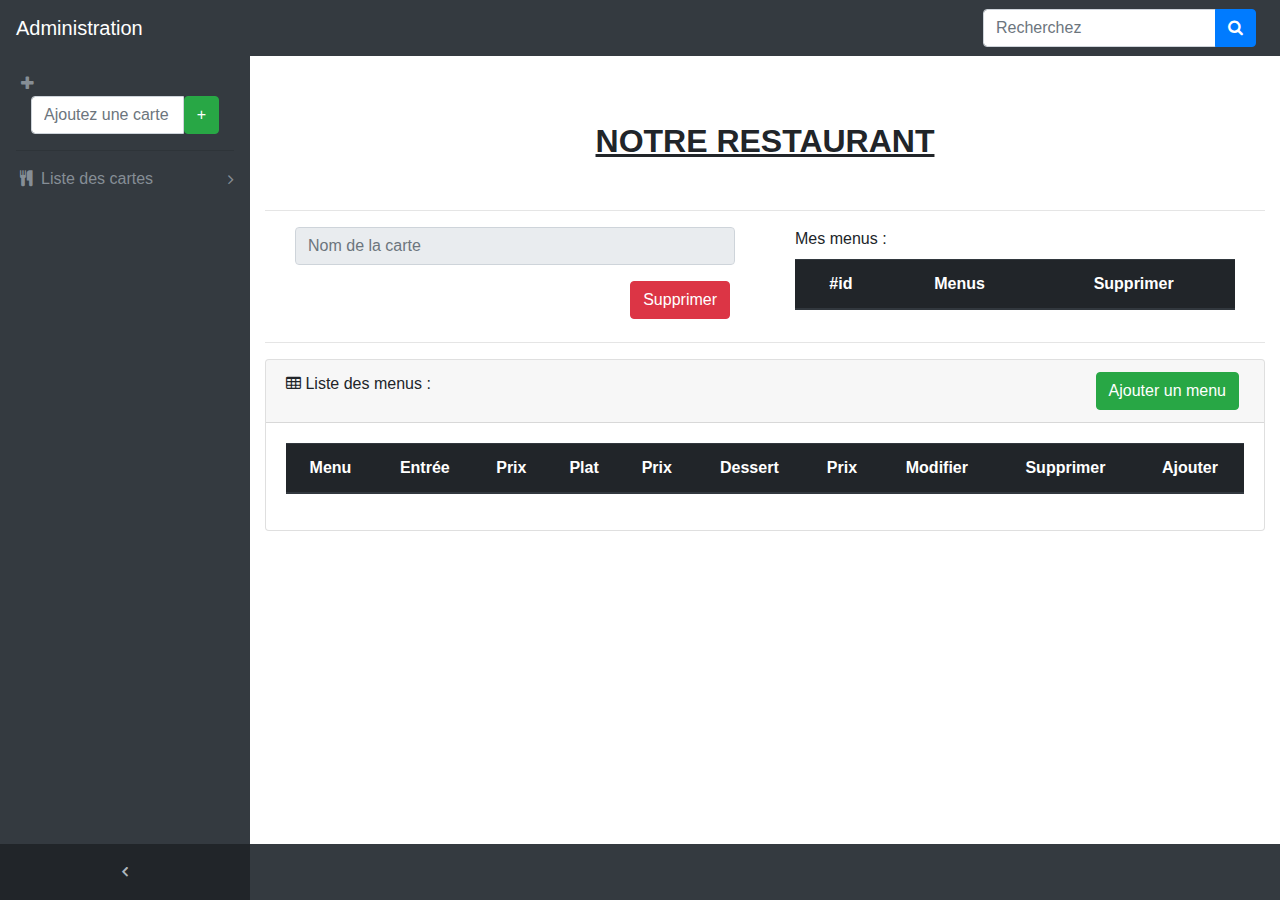
<file: index.html>
<!DOCTYPE html>
<html lang="FR">

<head>
  <meta charset="utf-8">
  <meta http-equiv="X-UA-Compatible" content="IE=edge">
  <meta name="viewport" content="width=device-width, initial-scale=1, shrink-to-fit=no">
  <meta name="description" content="">
  <meta name="author" content="">
  <title>Notre Restaurant</title>
  <!-- Bootstrap core CSS-->
  <link href="vendor/bootstrap/css/bootstrap.min.css" rel="stylesheet">
  <!-- Custom fonts for this template-->
  <link href="vendor/font-awesome/css/font-awesome.min.css" rel="stylesheet" type="text/css">
  <!-- Page level plugin CSS-->
  <link href="vendor/datatables/dataTables.bootstrap4.css" rel="stylesheet">
  <!-- Custom styles for this template-->
  <link href="css/sb-admin.css" rel="stylesheet">

          <script src="vendor/jquery/jquery.min.js"></script>
        <script>

            $.ajax({
                type: "GET",
                url: "http://api.users.bwb:8282/connected",
                statusCode: {
                    200: function () {
                    },
                    401: function () {
                        window.location.href = "./connexion.html";
                    }
                }
            });
        </script>
</head>

<body class="fixed-nav sticky-footer bg-dark" id="page-top">
  
  <!-- Navigation-->
  <nav class="navbar navbar-expand-lg navbar-dark bg-dark fixed-top" id="mainNav">
    <a class="navbar-brand" href="index.html">Administration</a>
    <button class="navbar-toggler navbar-toggler-right" type="button" data-toggle="collapse" data-target="#navbarResponsive" aria-controls="navbarResponsive" aria-expanded="false" aria-label="Toggle navigation">
      <span class="navbar-toggler-icon"></span>
    </button>
    <div class="collapse navbar-collapse" id="navbarResponsive">
      <ul class="navbar-nav navbar-sidenav" id="exampleAccordion">
          <li class="nav-item" data-toggle="tooltip" data-placement="right" title="Menu Levels">
            <a class="nav-link nav-link-collapse collapsed" data-toggle="collapse" href="#collapseMulti" data-parent="#exampleAccordion">
              <i class="fa fa-plus"></i>
              <div class="col-lg-12">
                <div class="input-group">
                    <input type="text" class="form-control nav-link-text" placeholder="Ajoutez une carte" id="nouveauNomCarte">
                    <span class="input-group-btn">
                      <button class="btn btn-success nav-link-text" type="button" onclick="addCarte();">+</button>
                    </span>
                  </div>
                </div>
                <hr>
              <i class="fa fa-fw fa-cutlery"></i>
           <span class="nav-link-text">Liste des cartes</span>
          </a>
         <ul class="sidenav-second-level collapse" id="collapseMulti">
          </ul>
        </li>
      </ul>
      
      <ul class="navbar-nav sidenav-toggler">
        <li class="nav-item">
          <a class="nav-link text-center" id="sidenavToggler">
            <i class="fa fa-fw fa-angle-left"></i>
          </a>
        </li>
      </ul>
      <ul class="navbar-nav ml-auto">
    
        <li class="nav-item">
          <form class="form-inline my-2 my-lg-0 mr-lg-2">
            <div class="input-group">
              <input class="form-control" type="text" placeholder="Recherchez">
              <span class="input-group-append">
                <button class="btn btn-primary" type="button">
                  <i class="fa fa-search"></i>
                </button>
              </span>
            </div>
          </form>
        </li>
       
      </ul>
    </div>
  </nav><!-- ./END NAVIGATION-->
  
  <div class="content-wrapper">
    <div class="container-fluid">
      <h2 class="text-center">NOTRE RESTAURANT</h2>
      <hr>
        <div class="container-fluid">
            <div class="row">
              <div class="col-sm">
                  <div class="col-12">
                      <form action="/action_page.php">
                        <div class="form-group">
                         
                          <input type="text" class="form-control" id="ajoutCarte" placeholder="Nom de la carte" disabled>
                        </div>
                        <button class="btn btn-danger btn-modifier" type="button" data-toggle="modal" data-target="#deleteCarte">Supprimer</button>
                        
                      </form>
                </div>
              </div>
              <div class="col-sm">
                  <div class="col-12">
                      <label>Mes menus :</label>
                      <table class="table">
                          <thead class="thead-dark">
                            <tr>
                              <th scope="col">#id</th>
                              <th scope="col">Menus</th>
                              <th>Supprimer</th>
                            </tr>
                          </thead>
                          <tbody id="listeMenusCarte">
                            </tbody>
                        </table>
              
              
                          <!-- Modal ADD MENU-->
                          <div class="modal fade" id="add_menu" tabindex="-1" role="dialog" aria-labelledby="exampleModalLabel" aria-hidden="true">
                              <div class="modal-dialog" role="document">
                                <div class="modal-content">
                                  <div class="modal-header">
                                    <h5 class="modal-title text-center" id="exampleModalLabel">Ajouter un menu :</h5>

                                    <button type="button" class="close" data-dismiss="modal" aria-label="Close">
                                      <span aria-hidden="true">&times;</span>
                                    </button>
                                  </div>
                                  <div class="modal-body">
                                      <label>Nom du Menu :</label>
                                      <input type="text" class="form-control" id="nomDuMenu1" placeholder="Nom du Menu">
                                      <hr>
                                      <label>Entrée :</label>
                                      <input type="text" class="form-control" id="nomEntree1" placeholder="Nom de l'entrée">
                                      <input type="text" class="form-control" id="prixEntree1" placeholder="Prix de l'entrée €">
                                      <hr>
                                      <label>Plat :</label>
                                      <input type="text" class="form-control" id="nomPlat1" placeholder="Nom du plat">
                                      <input type="text" class="form-control" id="prixPlat1" placeholder="Prix du plat €">
                                      <hr>
                                      <label>Dessert :</label>
                                      <input type="text" class="form-control" id="nomDessert1" placeholder="Nom du dessert">
                                      <input type="text" class="form-control" id="prixDessert1" placeholder="Prix du dessert €">
                                  </div>
                                  <div class="modal-footer">
                                    <button type="button" class="btn btn-secondary" data-dismiss="modal">Annuler</button>
                                    <button type="button" class="btn btn-success" data-dismiss="modal" onclick="addMenu();">Ajouter</button>
                                  </div>
                                </div>
                              </div>
                            </div>

                            <!-- Modal Modifier MENU-->
                          <div class="modal fade" id="modifier_menu" tabindex="-1" role="dialog" aria-labelledby="exampleModalLabel" aria-hidden="true">
                            <div class="modal-dialog" role="document">
                              <div class="modal-content">
                                <div class="modal-header">
                                  <h5 class="modal-title text-center" id="exampleModalLabel">Modifier le menu :</h5>

                                  <button type="button" class="close" data-dismiss="modal" aria-label="Close">
                                    <span aria-hidden="true">&times;</span>
                                  </button>
                                </div>
                                <div class="modal-body">
                                    <label>Nom de la carte :</label>
                                    <input type="text" class="form-control" id="" placeholder="Nom de la carte">
                                    <hr>
                                    <label>Entrée :</label>
                                    <input type="text" class="form-control" id="" placeholder="Nom de l'entrée">
                                    <input type="text" class="form-control" id="" placeholder="Prix de l'entrée €">
                                    <hr>
                                    <label>Plat :</label>
                                    <input type="text" class="form-control" id="" placeholder="Nom du plat">
                                    <input type="text" class="form-control" id="" placeholder="Prix du plat €">
                                    <hr>
                                    <label>Dessert :</label>
                                    <input type="text" class="form-control" id="" placeholder="Nom du dessert">
                                    <input type="text" class="form-control" id="" placeholder="Prix du dessert €">
                                </div>
                                <div class="modal-footer">
                                  <button type="button" class="btn btn-secondary" data-dismiss="modal">Annuler</button>
                                  <button type="button" class="btn btn-primary" data-dismiss="modal">Modifier</button>
                                </div>
                              </div>
                            </div>
                          </div>

                           <!-- Modal Modifier CARTE-->
                           <div class="modal fade" id="modifier_carte" tabindex="-1" role="dialog" aria-labelledby="exampleModalLabel" aria-hidden="true">
                            <div class="modal-dialog" role="document">
                              <div class="modal-content">
                                <div class="modal-header">
                                  <h5 class="modal-title text-center" id="exampleModalLabel">Modifier le nom de la carte:</h5>

                                  <button type="button" class="close" data-dismiss="modal" aria-label="Close">
                                    <span aria-hidden="true">&times;</span>
                                  </button>
                                </div>
                                <div class="modal-body">
                                    <label>Nom de la carte :</label>
                                    <input type="text" class="form-control" id="">
                                </div>
                                <div class="modal-footer">
                                  <button type="button" class="btn btn-secondary" data-dismiss="modal">Annuler</button>
                                  <button type="button" class="btn btn-primary" data-dismiss="modal">Modifier</button>
                                </div>
                              </div>
                            </div>
                          </div>
                    
  
                            <!-- Modal DELETE Carte-->
                            <div class="modal fade" id="deleteCarte" tabindex="-1" role="dialog" aria-labelledby="exampleModalLabel" aria-hidden="true">
                              <div class="modal-dialog" role="document">
                                <div class="modal-content">
                                  <div class="modal-header">
                                    <h5 class="modal-title text-center" id="exampleModalLabel">Attention</h5>
                                    <button type="button" class="close" data-dismiss="modal" aria-label="Close">
                                      <span aria-hidden="true">&times;</span>
                                    </button>
                                  </div>
                                  <div class="modal-body">
                                    <p class="text-center">Voulez-vous vraiment supprimer cet élement ?</p>
                                  </div>
                                  <div class="modal-footer">
                                    <button type="button" class="btn btn-secondary" data-dismiss="modal">Annuler</button>
                                    <button type="button" class="btn btn-danger" data-dismiss="modal"  id="modalSuppCarte">Supprimer</button>
                                  </div>
                                </div>
                              </div>
                            </div><!--./END MODAL DELETE-->
                            
                              <!-- Modal DELETE Menu-->
                            <div class="modal fade" id="delete_menu" tabindex="-1" role="dialog" aria-labelledby="exampleModalLabel" aria-hidden="true">
                              <div class="modal-dialog" role="document">
                                <div class="modal-content">
                                  <div class="modal-header">
                                    <h5 class="modal-title text-center" id="exampleModalLabel">Attention</h5>
                                    <button type="button" class="close" data-dismiss="modal" aria-label="Close">
                                      <span aria-hidden="true">&times;</span>
                                    </button>
                                  </div>
                                  <div class="modal-body">
                                    <p class="text-center">Voulez-vous vraiment supprimer cet élement ?</p>
                                  </div>
                                  <div class="modal-footer">
                                    <button type="button" class="btn btn-secondary" data-dismiss="modal">Annuler</button>
                                    <button type="button" class="btn btn-danger" data-dismiss="modal"  id="modalSuppMenu" onclick="deleteMenu()">Supprimer</button>
                                  </div>
                                </div>
                              </div>
                            </div><!--./END MODAL DELETE-->
                              
                            </div><!--./END COL 12-->
                          </div><!--./END COL SM-->
                        </div><!--./END ROW-->
                      </div><!--./END CONTAINER FUILD-->
<hr>
            
      <!-- Example DataTables Card-->
      <div class="card mb-3">
        
        <div class="card-header">
            
          <i class="fa fa-table text-left"></i> Liste des menus :<button class="btn btn-success btn-add" type="button" data-toggle="modal" data-target="#add_menu">Ajouter un menu</button></div>
          
        <div class="card-body">
            
          <div class="table-responsive">
             <table class="table">
                          <thead class="thead-dark">
                            <tr>
                            
                              <th scope="col">Menu</th>
                              <th scope="col">Entrée</th>
                              <th scope="col">Prix</th>
                              <th scope="col">Plat</th>
                              <th scope="col">Prix</th>
                              <th scope="col">Dessert</th>
                              <th scope="col">Prix</th>
                              <th>Modifier</th>
                              <th>Supprimer</th>
                              <th>Ajouter</th>
                            </tr>
                          </thead>
                          <tbody id="ligneMenu">
                            </tbody>
                        </table>
              
              
          </div>
    </div>
    <!-- /.container-fluid-->
    <!-- /.content-wrapper-->
   
    <!-- Scroll to Top Button-->
    <a class="scroll-to-top rounded" href="#page-top">
      <i class="fa fa-angle-up"></i>
    </a>

   <script src="vendor/bootstrap/js/bootstrap.bundle.min.js"></script>
   <!-- Core plugin JavaScript-->
   <script src="vendor/jquery-easing/jquery.easing.min.js"></script>
   <!-- Page level plugin JavaScript-->
   <script src="vendor/chart.js/Chart.min.js"></script>
   <script src="vendor/datatables/jquery.dataTables.js"></script>
   <script src="vendor/datatables/dataTables.bootstrap4.js"></script>
   <!-- Custom scripts for all pages-->
   <script src="js/sb-admin.min.js"></script>
   <!-- Custom scripts for this page-->
   <script src="js/sb-admin-datatables.min.js"></script>
   <script src="js/sb-admin-charts.min.js"></script>
  
    <script src="./js/app.js" type="text/javascript"></script>
  </div>
</body>

</html>
</file>
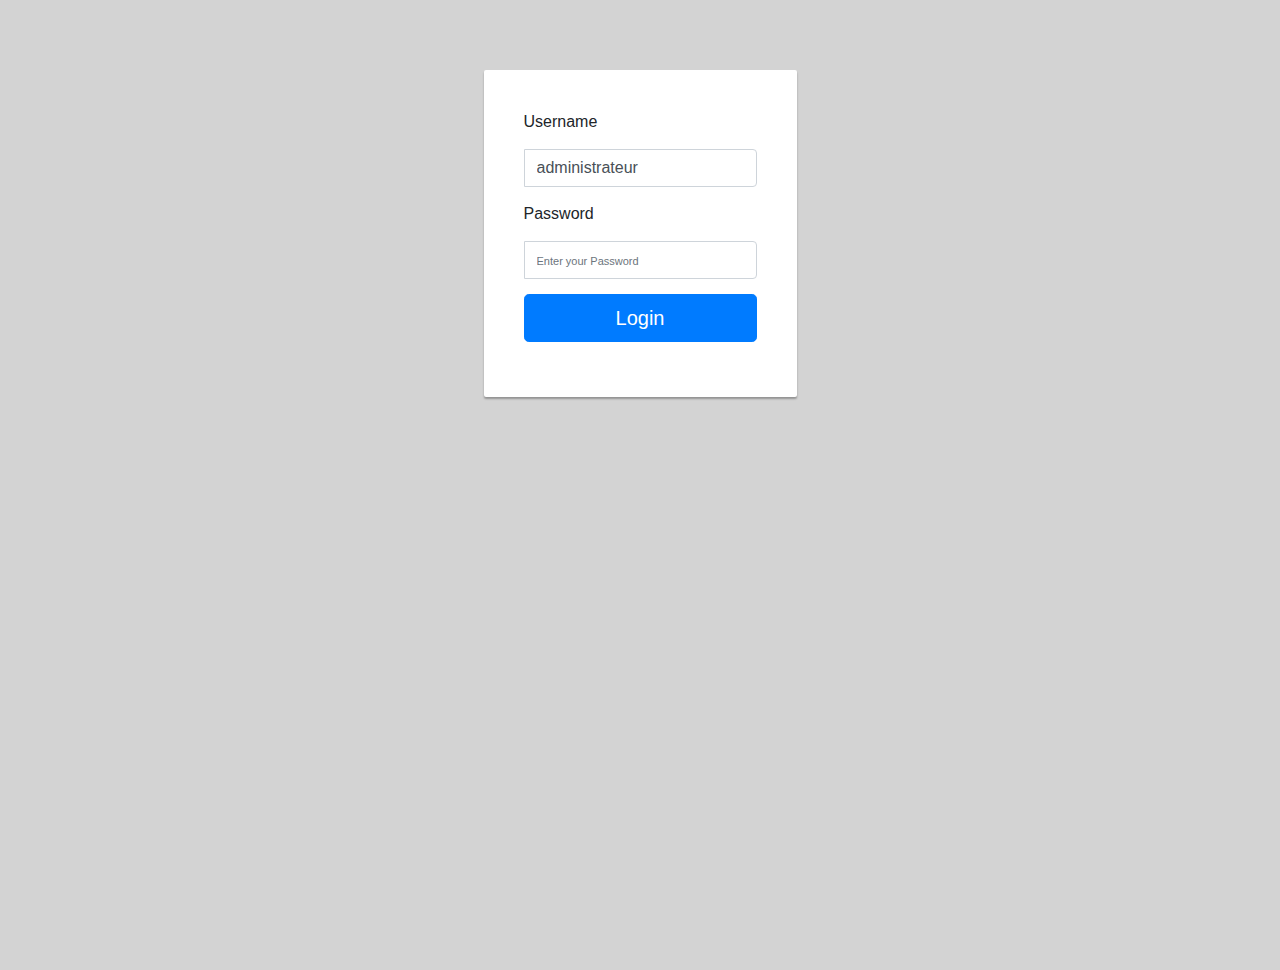
<file: connexion.html>
<!DOCTYPE html>
<html>
    <head>
        <title>Connexion</title>
        <meta charset="UTF-8">
        <link rel="icon" type="image/png" href="favicon.png" />
        <meta name="viewport" content="width=device-width, initial-scale=1.0">
        <link rel="stylesheet" href="https://maxcdn.bootstrapcdn.com/bootstrap/4.0.0/css/bootstrap.min.css" integrity="sha384-Gn5384xqQ1aoWXA+058RXPxPg6fy4IWvTNh0E263XmFcJlSAwiGgFAW/dAiS6JXm" crossorigin="anonymous">
    </head>

    <body>
        <div class="container">
            <div class="row main">
                <div class="main-login main-center">

                        <div class="form-group">
                            <label for="username" class="cols-sm-2 control-label">Username</label>
                            <div class="cols-sm-10">
                                <div class="input-group">
                                    <span class="input-group-addon"><i class="fa fa-users fa" aria-hidden="true"></i></span>
                                    <input type="text" class="form-control" name="username" id="username"  placeholder="Enter your Username" value="administrateur"/>
                                </div>
                            </div>
                        </div>

                        <div class="form-group">
                            <label for="password" class="cols-sm-2 control-label">Password</label>
                            <div class="cols-sm-10">
                                <div class="input-group">
                                    <span class="input-group-addon"><i class="fa fa-lock fa-lg" aria-hidden="true"></i></span>
                                    <input type="password" class="form-control" name="password" id="password"  placeholder="Enter your Password" value=""Xt45cmT@V1j"/>
                                </div>
                            </div>
                        </div>

                        <div class="form-group ">
                            <button type="button" class="btn btn-primary btn-lg btn-block login-button" onclick="checkLogin();">Login</button>
                        </div>
                </div>
            </div>
        </div>
    </body>
            <script src="https://ajax.googleapis.com/ajax/libs/jquery/3.3.1/jquery.min.js"></script>
        <script src="https://cdnjs.cloudflare.com/ajax/libs/popper.js/1.12.9/umd/popper.min.js"></script>
        <script src="https://maxcdn.bootstrapcdn.com/bootstrap/4.0.0/js/bootstrap.min.js"></script>
            <link href="css/styleConnexion.css" rel="stylesheet" type="text/css"/>
            <script src="./js/connexion.js" type="text/javascript"></script>
</html>
</file>
<file: css/sb-admin.css>
html {
  position: relative;
  min-height: 100%;
}

body {
  overflow-x: hidden;
}

body.sticky-footer {
  margin-bottom: 56px;
}

body.sticky-footer .content-wrapper {
  min-height: calc(100vh - 56px - 56px);
}

.btn-add,.btn-modifier{
  float: right;
  margin-right: 5px;
}

.modal-body>label>input{
  padding: 5px !important;
}

tr,th,td{
  text-align: center;
}

.fa-plus{
  margin-left: 5px;
}

h2{
  margin: 50px;
  text-decoration: underline;
  font-weight: bold;
}

.modal fade{
  padding: 15px;
}

.nav-link-text{
  overflow: hidden;
}

body.fixed-nav {
  padding-top: 56px;
}

.content-wrapper {
  min-height: calc(100vh - 56px);
  padding-top: 1rem;
}

.scroll-to-top {
  position: fixed;
  right: 15px;
  bottom: 3px;
  display: none;
  width: 50px;
  height: 50px;
  text-align: center;
  color: white;
  background: rgba(52, 58, 64, 0.5);
  line-height: 45px;
}

.scroll-to-top:focus, .scroll-to-top:hover {
  color: white;
}

.scroll-to-top:hover {
  background: #343a40;
}

.scroll-to-top i {
  font-weight: 800;
}

.smaller {
  font-size: 0.7rem;
}

.o-hidden {
  overflow: hidden !important;
}

.z-0 {
  z-index: 0;
}

.z-1 {
  z-index: 1;
}

#mainNav .navbar-collapse {
  overflow: auto;
  max-height: 75vh;
}

#mainNav .navbar-collapse .navbar-nav .nav-item .nav-link {
  cursor: pointer;
}

#mainNav .navbar-collapse .navbar-sidenav .nav-link-collapse:after {
  float: right;
  content: '\f107';
  font-family: 'FontAwesome';
}

#mainNav .navbar-collapse .navbar-sidenav .nav-link-collapse.collapsed:after {
  content: '\f105';
}

#mainNav .navbar-collapse .navbar-sidenav .sidenav-second-level,
#mainNav .navbar-collapse .navbar-sidenav .sidenav-third-level {
  padding-left: 0;
}

#mainNav .navbar-collapse .navbar-sidenav .sidenav-second-level > li > a,
#mainNav .navbar-collapse .navbar-sidenav .sidenav-third-level > li > a {
  display: block;
  padding: 0.5em 0;
}

#mainNav .navbar-collapse .navbar-sidenav .sidenav-second-level > li > a:focus, #mainNav .navbar-collapse .navbar-sidenav .sidenav-second-level > li > a:hover,
#mainNav .navbar-collapse .navbar-sidenav .sidenav-third-level > li > a:focus,
#mainNav .navbar-collapse .navbar-sidenav .sidenav-third-level > li > a:hover {
  text-decoration: none;
}

#mainNav .navbar-collapse .navbar-sidenav .sidenav-second-level > li > a {
  padding-left: 1em;
}

#mainNav .navbar-collapse .navbar-sidenav .sidenav-third-level > li > a {
  padding-left: 2em;
}

#mainNav .navbar-collapse .sidenav-toggler {
  display: none;
}

#mainNav .navbar-collapse .navbar-nav > .nav-item.dropdown > .nav-link {
  position: relative;
  min-width: 45px;
}

#mainNav .navbar-collapse .navbar-nav > .nav-item.dropdown > .nav-link:after {
  float: right;
  width: auto;
  content: '\f105';
  border: none;
  font-family: 'FontAwesome';
}

#mainNav .navbar-collapse .navbar-nav > .nav-item.dropdown > .nav-link .indicator {
  position: absolute;
  top: 5px;
  left: 21px;
  font-size: 10px;
}

#mainNav .navbar-collapse .navbar-nav > .nav-item.dropdown.show > .nav-link:after {
  content: '\f107';
}

#mainNav .navbar-collapse .navbar-nav > .nav-item.dropdown .dropdown-menu > .dropdown-item > .dropdown-message {
  overflow: hidden;
  max-width: none;
  text-overflow: ellipsis;
}

@media (min-width: 992px) {
  #mainNav .navbar-brand {
    width: 250px;
  }
  #mainNav .navbar-collapse {
    overflow: visible;
    max-height: none;
  }
  #mainNav .navbar-collapse .navbar-sidenav {
    position: absolute;
    top: 0;
    left: 0;
    -webkit-flex-direction: column;
    -ms-flex-direction: column;
    flex-direction: column;
    margin-top: 56px;
  }
  #mainNav .navbar-collapse .navbar-sidenav > .nav-item {
    width: 250px;
    padding: 0;
  }
  #mainNav .navbar-collapse .navbar-sidenav > .nav-item > .nav-link {
    padding: 1em;
  }
  #mainNav .navbar-collapse .navbar-sidenav > .nav-item .sidenav-second-level,
  #mainNav .navbar-collapse .navbar-sidenav > .nav-item .sidenav-third-level {
    padding-left: 0;
    list-style: none;
  }
  #mainNav .navbar-collapse .navbar-sidenav > .nav-item .sidenav-second-level > li,
  #mainNav .navbar-collapse .navbar-sidenav > .nav-item .sidenav-third-level > li {
    width: 250px;
  }
  #mainNav .navbar-collapse .navbar-sidenav > .nav-item .sidenav-second-level > li > a,
  #mainNav .navbar-collapse .navbar-sidenav > .nav-item .sidenav-third-level > li > a {
    padding: 1em;
  }
  #mainNav .navbar-collapse .navbar-sidenav > .nav-item .sidenav-second-level > li > a {
    padding-left: 2.75em;
  }
  #mainNav .navbar-collapse .navbar-sidenav > .nav-item .sidenav-third-level > li > a {
    padding-left: 3.75em;
  }
  #mainNav .navbar-collapse .navbar-nav > .nav-item.dropdown > .nav-link {
    min-width: 0;
  }
  #mainNav .navbar-collapse .navbar-nav > .nav-item.dropdown > .nav-link:after {
    width: 24px;
    text-align: center;
  }
  #mainNav .navbar-collapse .navbar-nav > .nav-item.dropdown .dropdown-menu > .dropdown-item > .dropdown-message {
    max-width: 300px;
  }
}

#mainNav.fixed-top .sidenav-toggler {
  display: none;
}

@media (min-width: 992px) {
  #mainNav.fixed-top .navbar-sidenav {
    height: calc(100vh - 112px);
  }
  #mainNav.fixed-top .sidenav-toggler {
    position: absolute;
    top: 0;
    left: 0;
    display: flex;
    -webkit-flex-direction: column;
    -ms-flex-direction: column;
    flex-direction: column;
    margin-top: calc(100vh - 56px);
  }
  #mainNav.fixed-top .sidenav-toggler > .nav-item {
    width: 250px;
    padding: 0;
  }
  #mainNav.fixed-top .sidenav-toggler > .nav-item > .nav-link {
    padding: 1em;
  }
}

#mainNav.fixed-top.navbar-dark .sidenav-toggler {
  background-color: #212529;
}

#mainNav.fixed-top.navbar-dark .sidenav-toggler a i {
  color: #adb5bd;
}

#mainNav.fixed-top.navbar-light .sidenav-toggler {
  background-color: #dee2e6;
}

#mainNav.fixed-top.navbar-light .sidenav-toggler a i {
  color: rgba(0, 0, 0, 0.5);
}

body.sidenav-toggled #mainNav.fixed-top .sidenav-toggler {
  overflow-x: hidden;
  width: 55px;
}

body.sidenav-toggled #mainNav.fixed-top .sidenav-toggler .nav-item,
body.sidenav-toggled #mainNav.fixed-top .sidenav-toggler .nav-link {
  width: 55px !important;
}

body.sidenav-toggled #mainNav.fixed-top #sidenavToggler i {
  -webkit-transform: scaleX(-1);
  -moz-transform: scaleX(-1);
  -o-transform: scaleX(-1);
  transform: scaleX(-1);
  filter: FlipH;
  -ms-filter: 'FlipH';
}

#mainNav.static-top .sidenav-toggler {
  display: none;
}

@media (min-width: 992px) {
  #mainNav.static-top .sidenav-toggler {
    display: flex;
  }
}

body.sidenav-toggled #mainNav.static-top #sidenavToggler i {
  -webkit-transform: scaleX(-1);
  -moz-transform: scaleX(-1);
  -o-transform: scaleX(-1);
  transform: scaleX(-1);
  filter: FlipH;
  -ms-filter: 'FlipH';
}

.content-wrapper {
  overflow-x: hidden;
  background: white;
}

@media (min-width: 992px) {
  .content-wrapper {
    margin-left: 250px;
  }
}

#sidenavToggler i {
  font-weight: 800;
}

.navbar-sidenav-tooltip.show {
  display: none;
}

@media (min-width: 992px) {
  body.sidenav-toggled .content-wrapper {
    margin-left: 55px;
  }
}

body.sidenav-toggled .navbar-sidenav {
  width: 55px;
}

body.sidenav-toggled .navbar-sidenav .nav-link-text {
  display: none;
}

body.sidenav-toggled .navbar-sidenav .nav-item,
body.sidenav-toggled .navbar-sidenav .nav-link {
  width: 55px !important;
}

body.sidenav-toggled .navbar-sidenav .nav-item:after,
body.sidenav-toggled .navbar-sidenav .nav-link:after {
  display: none;
}

body.sidenav-toggled .navbar-sidenav .nav-item {
  white-space: nowrap;
}

body.sidenav-toggled .navbar-sidenav-tooltip.show {
  display: flex;
}

#mainNav.navbar-dark .navbar-collapse .navbar-sidenav .nav-link-collapse:after {
  color: #868e96;
}

#mainNav.navbar-dark .navbar-collapse .navbar-sidenav > .nav-item > .nav-link {
  color: #868e96;
}

#mainNav.navbar-dark .navbar-collapse .navbar-sidenav > .nav-item > .nav-link:hover {
  color: #adb5bd;
}

#mainNav.navbar-dark .navbar-collapse .navbar-sidenav > .nav-item .sidenav-second-level > li > a,
#mainNav.navbar-dark .navbar-collapse .navbar-sidenav > .nav-item .sidenav-third-level > li > a {
  color: #868e96;
}

#mainNav.navbar-dark .navbar-collapse .navbar-sidenav > .nav-item .sidenav-second-level > li > a:focus, #mainNav.navbar-dark .navbar-collapse .navbar-sidenav > .nav-item .sidenav-second-level > li > a:hover,
#mainNav.navbar-dark .navbar-collapse .navbar-sidenav > .nav-item .sidenav-third-level > li > a:focus,
#mainNav.navbar-dark .navbar-collapse .navbar-sidenav > .nav-item .sidenav-third-level > li > a:hover {
  color: #adb5bd;
}

#mainNav.navbar-dark .navbar-collapse .navbar-nav > .nav-item.dropdown > .nav-link:after {
  color: #adb5bd;
}

@media (min-width: 992px) {
  #mainNav.navbar-dark .navbar-collapse .navbar-sidenav {
    background: #343a40;
  }
  #mainNav.navbar-dark .navbar-collapse .navbar-sidenav li.active a {
    color: white !important;
    background-color: #495057;
  }
  #mainNav.navbar-dark .navbar-collapse .navbar-sidenav li.active a:focus, #mainNav.navbar-dark .navbar-collapse .navbar-sidenav li.active a:hover {
    color: white;
  }
  #mainNav.navbar-dark .navbar-collapse .navbar-sidenav > .nav-item .sidenav-second-level,
  #mainNav.navbar-dark .navbar-collapse .navbar-sidenav > .nav-item .sidenav-third-level {
    background: #343a40;
  }
}

#mainNav.navbar-light .navbar-collapse .navbar-sidenav .nav-link-collapse:after {
  color: rgba(0, 0, 0, 0.5);
}

#mainNav.navbar-light .navbar-collapse .navbar-sidenav > .nav-item > .nav-link {
  color: rgba(0, 0, 0, 0.5);
}

#mainNav.navbar-light .navbar-collapse .navbar-sidenav > .nav-item > .nav-link:hover {
  color: rgba(0, 0, 0, 0.7);
}

#mainNav.navbar-light .navbar-collapse .navbar-sidenav > .nav-item .sidenav-second-level > li > a,
#mainNav.navbar-light .navbar-collapse .navbar-sidenav > .nav-item .sidenav-third-level > li > a {
  color: rgba(0, 0, 0, 0.5);
}

#mainNav.navbar-light .navbar-collapse .navbar-sidenav > .nav-item .sidenav-second-level > li > a:focus, #mainNav.navbar-light .navbar-collapse .navbar-sidenav > .nav-item .sidenav-second-level > li > a:hover,
#mainNav.navbar-light .navbar-collapse .navbar-sidenav > .nav-item .sidenav-third-level > li > a:focus,
#mainNav.navbar-light .navbar-collapse .navbar-sidenav > .nav-item .sidenav-third-level > li > a:hover {
  color: rgba(0, 0, 0, 0.7);
}

#mainNav.navbar-light .navbar-collapse .navbar-nav > .nav-item.dropdown > .nav-link:after {
  color: rgba(0, 0, 0, 0.5);
}

@media (min-width: 992px) {
  #mainNav.navbar-light .navbar-collapse .navbar-sidenav {
    background: #f8f9fa;
  }
  #mainNav.navbar-light .navbar-collapse .navbar-sidenav li.active a {
    color: #000 !important;
    background-color: #e9ecef;
  }
  #mainNav.navbar-light .navbar-collapse .navbar-sidenav li.active a:focus, #mainNav.navbar-light .navbar-collapse .navbar-sidenav li.active a:hover {
    color: #000;
  }
  #mainNav.navbar-light .navbar-collapse .navbar-sidenav > .nav-item .sidenav-second-level,
  #mainNav.navbar-light .navbar-collapse .navbar-sidenav > .nav-item .sidenav-third-level {
    background: #f8f9fa;
  }
}

.card-body-icon {
  position: absolute;
  z-index: 0;
  top: -25px;
  right: -25px;
  font-size: 5rem;
  -webkit-transform: rotate(15deg);
  -ms-transform: rotate(15deg);
  transform: rotate(15deg);
}

@media (min-width: 576px) {
  .card-columns {
    column-count: 1;
  }
}

@media (min-width: 768px) {
  .card-columns {
    column-count: 2;
  }
}

@media (min-width: 1200px) {
  .card-columns {
    column-count: 2;
  }
}

.card-login {
  max-width: 25rem;
}

.card-register {
  max-width: 40rem;
}


footer.sticky-footer {
  position: absolute;
  right: 0;
  bottom: 0;
  width: 100%;
  height: 56px;
  background-color: #e9ecef;
  line-height: 55px;
}

@media (min-width: 992px) {
  footer.sticky-footer {
    width: calc(100% - 250px);
  }
}

@media (min-width: 992px) {
  body.sidenav-toggled footer.sticky-footer {
    width: calc(100% - 55px);
  }
}
</file>
<file: css/styleConnexion.css>
body, html{
     height: 100%;
 	background-repeat: no-repeat;
 	background-color: #d3d3d3;
 	font-family: 'Oxygen', sans-serif;
}

.main{
 	margin-top: 70px;
}

h1.title { 
	font-size: 50px;
	font-family: 'Passion One', cursive; 
	font-weight: 400; 
}

hr{
	width: 10%;
	color: #fff;
}

.form-group{
	margin-bottom: 15px;
}

label{
	margin-bottom: 15px;
}

input,
input::-webkit-input-placeholder {
    font-size: 11px;
    padding-top: 3px;
}

.main-login{
 	background-color: #fff;
    /* shadows and rounded borders */
    -moz-border-radius: 2px;
    -webkit-border-radius: 2px;
    border-radius: 2px;
    -moz-box-shadow: 0px 2px 2px rgba(0, 0, 0, 0.3);
    -webkit-box-shadow: 0px 2px 2px rgba(0, 0, 0, 0.3);
    box-shadow: 0px 2px 2px rgba(0, 0, 0, 0.3);

}

.main-center{
 	margin-top: 30px;
 	margin: 0 auto;
 	max-width: 330px;
    padding: 40px 40px;

}

.login-button{
	margin-top: 5px;
}

.login-register{
	font-size: 11px;
	text-align: center;
}
</file>
